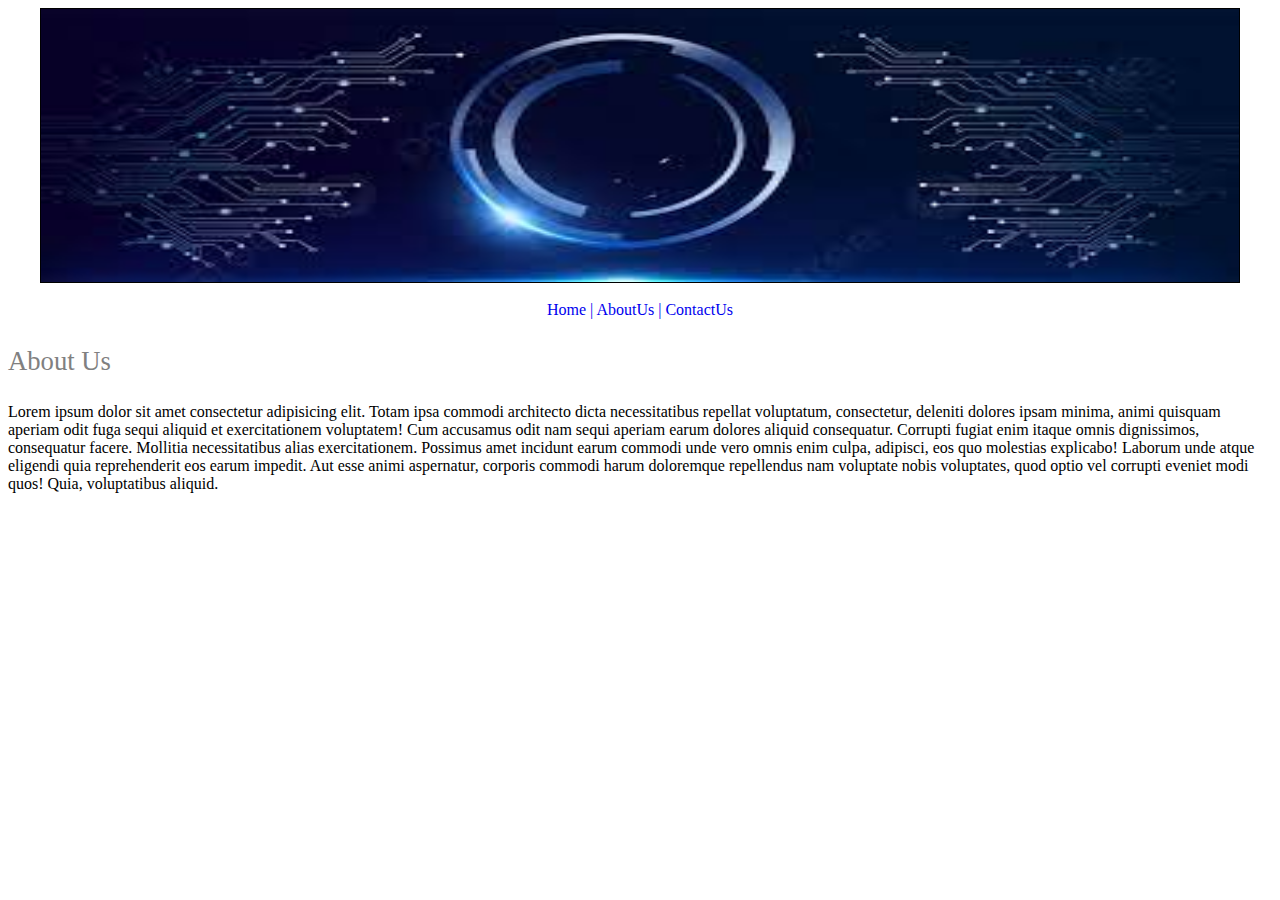
<file: About.html>
<!DOCTYPE html>
<html lang="en">
<head>
    <meta charset="UTF-8">
    <meta name="viewport" content="width=device-width, initial-scale=1.0">
    <title>Document</title>
    <link rel="stylesheet" href="style.css">
</head>
<body>
    <img class="images2" src="[data-uri]">
    <br>
    <nav class="navbar">
        <a  href="Index.html">Home |</a>
        <a href="About.html">AboutUs |</a>
        <a href="Contact.html">ContactUs</a>   
    </nav>
    <p style="color:grey ; font-size: 20pt; ">About Us</p>
    <p>Lorem ipsum dolor sit amet consectetur adipisicing elit. Totam ipsa commodi architecto dicta necessitatibus repellat voluptatum, consectetur, deleniti dolores ipsam minima, animi quisquam aperiam odit fuga sequi aliquid et exercitationem voluptatem! Cum accusamus odit nam sequi aperiam earum dolores aliquid consequatur. Corrupti fugiat enim itaque omnis dignissimos, consequatur facere. Mollitia necessitatibus alias exercitationem. Possimus amet incidunt earum commodi unde vero omnis enim culpa, adipisci, eos quo molestias explicabo! Laborum unde atque eligendi quia reprehenderit eos earum impedit. Aut esse animi aspernatur, corporis commodi harum doloremque repellendus nam voluptate nobis voluptates, quod optio vel corrupti eveniet modi quos! Quia, voluptatibus aliquid.</p>
    
</body>
</html>
</file>
<file: style.css>
.images2 {
   box-sizing: border-box;
   display:block;
   width: 1200px;
   height: 275px;
   margin-left:auto;
   margin-right:auto;
   border:1px solid black;
   align-content: center;
   object-fit:fill;
}

.navbar{

    text-align: center;
    
   
}

.navbar a {

    text-decoration: none;
    
    
}
</file>
